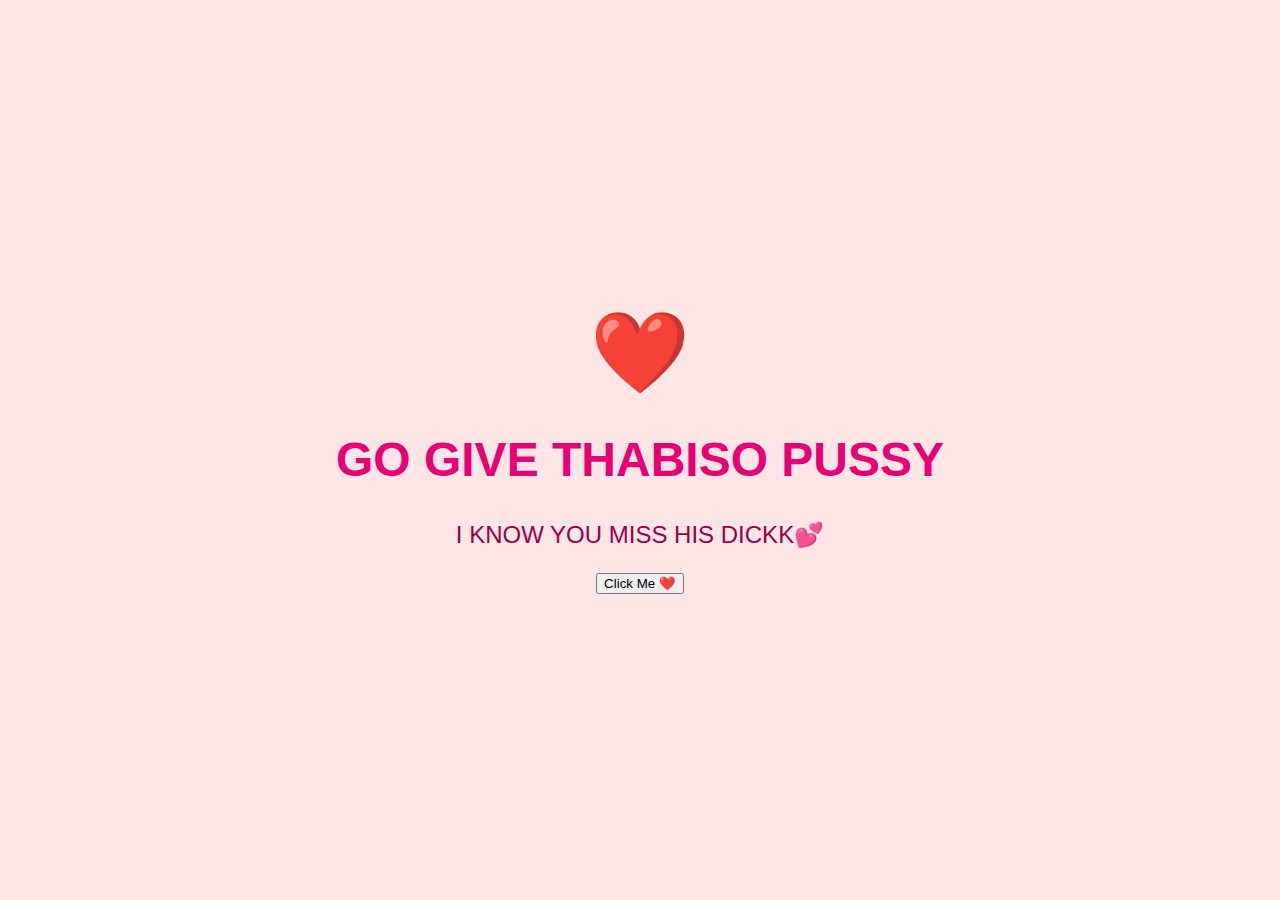
<file: index.html>
<!DOCTYPE html>
<html lang="en">
<head>
  <meta charset="UTF-8">
  <title>LONG LIVE DICK</title>
  <link rel="stylesheet" href="style.css">
</head>
<body>
  <div class="heart">❤️</div>
  <h1>GO GIVE THABISO PUSSY</h1>
  <p> I KNOW YOU MISS HIS DICKK💕</p>
  <button onclick="showLoveMessage()">Click Me ❤️</button>
</body>
</html>




<script>
  function showLoveMessage() {
    alert(" VIVA DICK VIVAAA!!!!!! 💖");
  }
</script>
</file>
<file: style.css>
body {
  background-color: #ffe6e6;
  font-family: 'Segoe UI', Tahoma, Geneva, Verdana, sans-serif;
  display: flex;
  flex-direction: column;
  justify-content: center;
  align-items: center;
  height: 100vh;
  margin: 0;
  text-align: center;
}

h1 {
  color: #e60073;
  font-size: 3em;
  margin-bottom: 10px;
}

p {
  font-size: 1.5em;
  color: #99004d;
}

.heart {
  font-size: 5em;
  animation: pulse 1s infinite;
}

@keyframes pulse {
  0%, 100% {
    transform: scale(1);
  }
  50% {
    transform: scale(1.2);
  }
}
</file>
